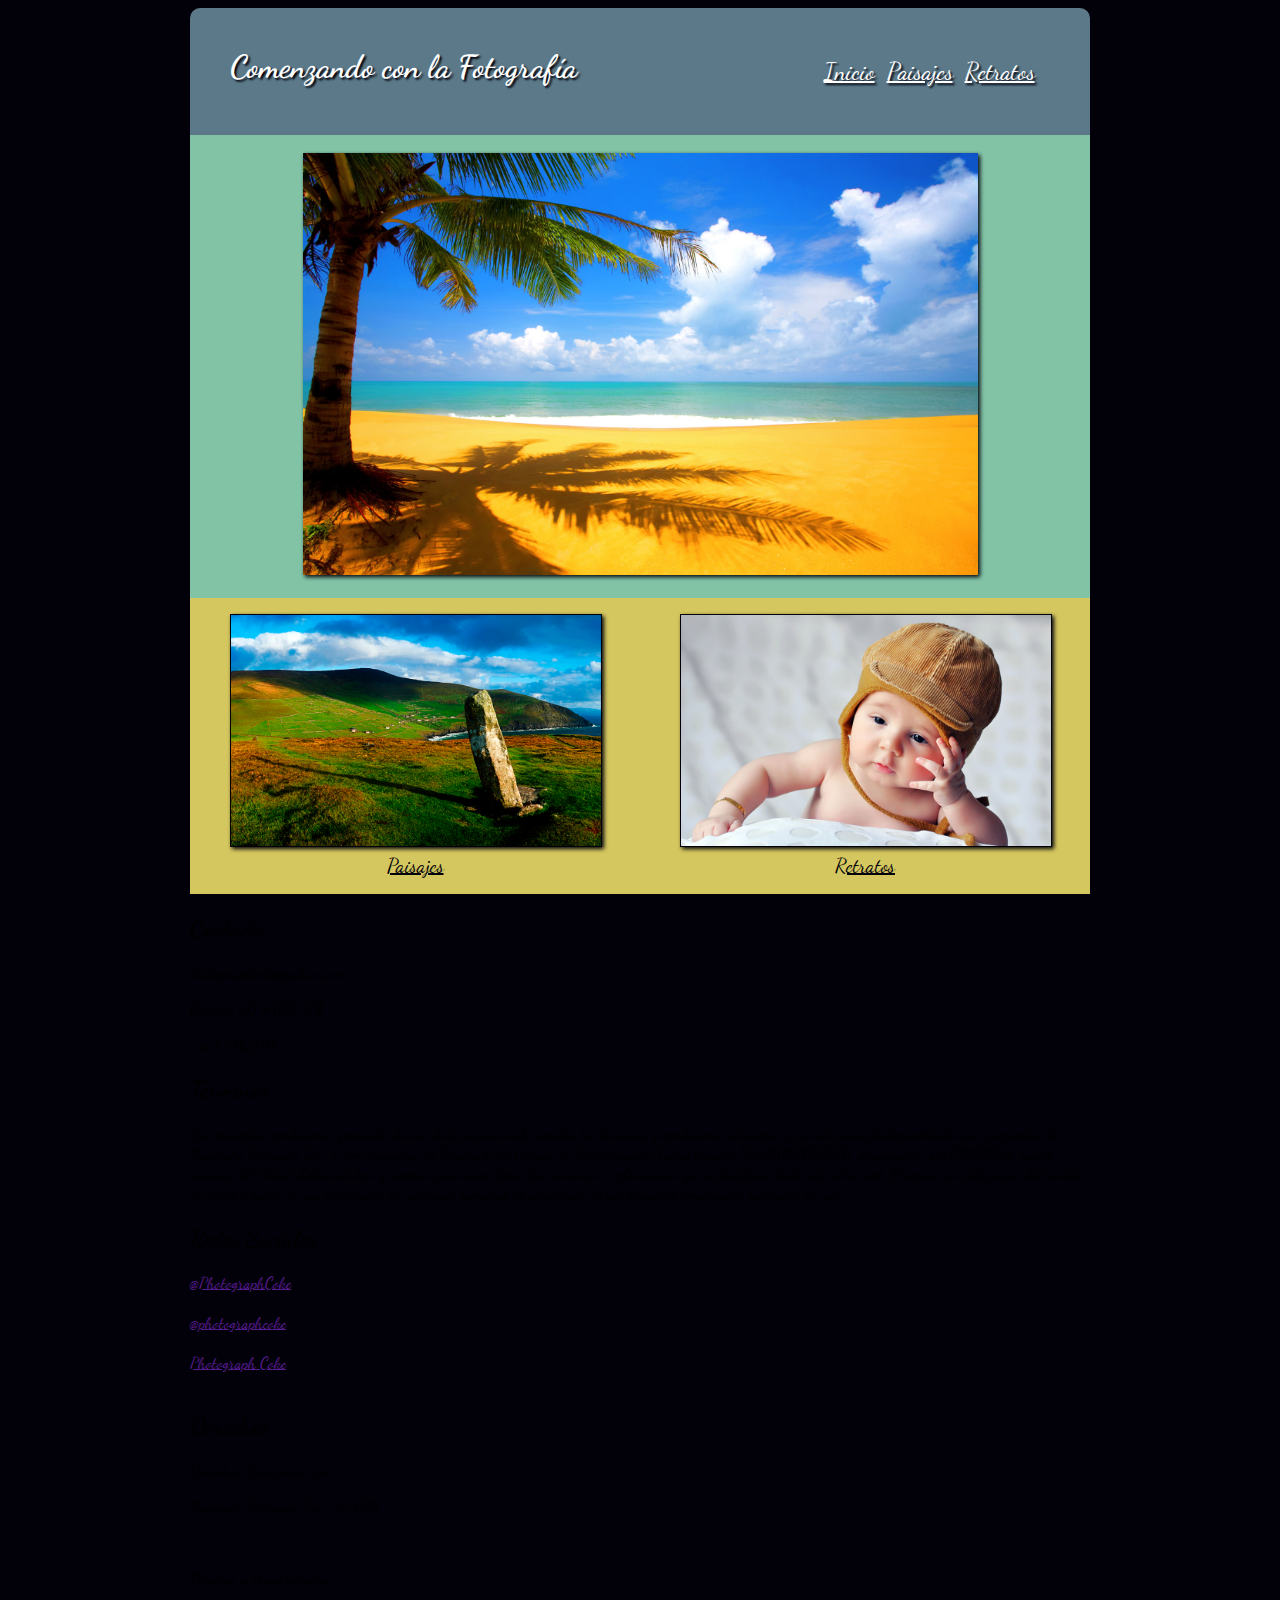
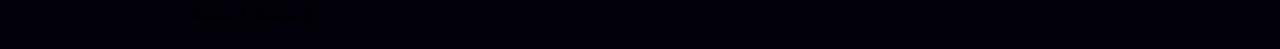
<file: index.html>
<!DOCTYPE html>
<html lang="es">

<head>
    <meta charset="UTF-8">
    <meta name="viewport" content="width=device-width, user-scalable=no">
    <meta name="author" content="Marlon A. Malagon G.">
    <meta http-equiv="X-UA-Compatible" content="ie=edge">
    <link href='https://fonts.googleapis.com/css?family=Dancing+Script' rel='stylesheet' type='text/css'>
    <link rel="stylesheet" href="css/estilo.css" type="text/css">
    <title>Comenzando con la Fotograf&iacute;a</title>
</head>

<body>
    <!-- Contenedor principal ** 
        Contenido que desempeña el cuerpo de sitio web responsivo -->
    <div class="contenido" role="main">

        <!-- Cabecera contenedora de Título y Menú **
            Caja contenedora del encabezado y menú de navegación-->
        <div class="box-encabezado-menu">

            <!-- Encabezado de Página ** 
                Título y pequeña descripción del sitio web -->
            <header id="encabezado">
                <h1 title="Comenzando con la Fotograf&iacute;a">
                    Comenzando con la Fotograf&iacute;a
                </h1>
            </header>

            <!-- Menú Prinicpal ** 
                Opciones de navegación del sitio web -->
            <nav id="menu-nav">
                <ul>
                    <li><a href="#index.html" title="Enlace a P&aacute;gina princicpal">Inicio</a></li>
                    <li><a href="paisajes.html" title="Enlace a Paisajes">Paisajes</a></li>
                    <li><a href="retratos.html" title="Enlace a Retratos"> Retratos </a></li>
                </ul>
            </nav>
        </div>

        <!-- Cuerpo principal de esta página <<Inicio>> ** 
            Descripción del tema principal del sitio web -->
        <section>
            <article class="box-central">
                <img id="img-central" src="imagenes/jpg/scenery_04.jpg" alt="Paisaje Playa Caribe&ntilde;a" title="Paisaje Playa Caribe&ntilde;a">
            </article>
            <article class="box-secundario">
                <div class="row-secundario">
                    <figure>
                        <a href="paginas/paisajes.html" title="Ir a Fotos de paisajes">
                            <img class="img-secundaria-psj" src="imagenes/jpg/scenery_01.jpg" alt="Paisaje Risco Irlandes" title="Paisaje Risco Irlandes">
                            <figcaption>Paisajes</figcaption>
                        </a>
                    </figure>
                    <figure>
                        <a href="paginas/retratos.html" title="Ir a Fotos de Retratos">
                            <img class="img-secundaria-rtt" src="imagenes/jpg/portrait_04.jpg" alt="Retrato Baby Boy" title="Retrato Baby Boy">
                            <figcaption>Retratos</figcaption>
                        </a>
                    </figure>
                </div>
            </article>
        </section>

        <!-- Pié de página del sitio web ** 
            Información de contacto, Descripción de Términos y condiciones de Uso, Acceso a Redes Sociales
            y Descripción de Derechos de Autor-->
        <footer>
            <div class="box-contacto" title="Informaci&oacute;n de contacto">
                <h2>Contacto</h2>
                <p>photographcoke@yahoo.com</p>
                <p>Carrera 50 #102-29</p>
                <p>+57 1 7467194</p>
            </div>
            <div class="box-terminos" title="T&eacute;rminos y condiciones de uso">
                <h2>T&eacute;rminos</h2>
                <p>
                    Las presentes condiciones generales de uso de la p&aacute;gina web, regulan los t&eacute;rminos y condiciones de acceso y uso de www.photographcoke.com, propiedad de Maincoke Techware Inc. &copy;, con domicilio en Bogot&aacute; y con C&oacute;digo de
                    Identificación Fiscal n&uacute;mero 94571007081976, en adelante, LA EMPRESA, que el usuario del Portal deber&aacute; de leer y aceptar para usar todos los servicios e informaci&oacute;n que se facilitan desde este sitio web. El acceso
                    y/o utilizaci&oacute;n del portal, de todos o parte de sus contenidos y/o servicios significa la aceptaci&oacute;n de las presentes condiciones generales de uso.
                </p>
            </div>
            <div class="box-redsocial" title="Informaci&oacute;n y contacto por Redes Sociales">
                <h2>Redes Sociales</h2>
                <!--Colocar los iconos de redes sociales-->
                <a href="" title="Seguir por Instagram">@PhotographCoke</a> <br><br>
                <a href="" title="Seguir por Twitter">@photographcoke</a> <br><br>
                <a href="" title="Seguir por LinkedIn">Photograph Coke</a> <br><br>
            </div>
            <div class="box-derechos" title="Descripci&oacute;n de Derechos Reservados del Autor">
                <h2>Derechos</h2>
                <p>Derechos Reservados por:</p>
                <p>Maincoke Techware Inc., &copy; 2018</p> <br>
                <p>Director y Desarrollador: </p>
                <p>Marlon A. Malag&oacute;n G.</p>
            </div>
        </footer>
    </div>
</body>

</html>
</file>
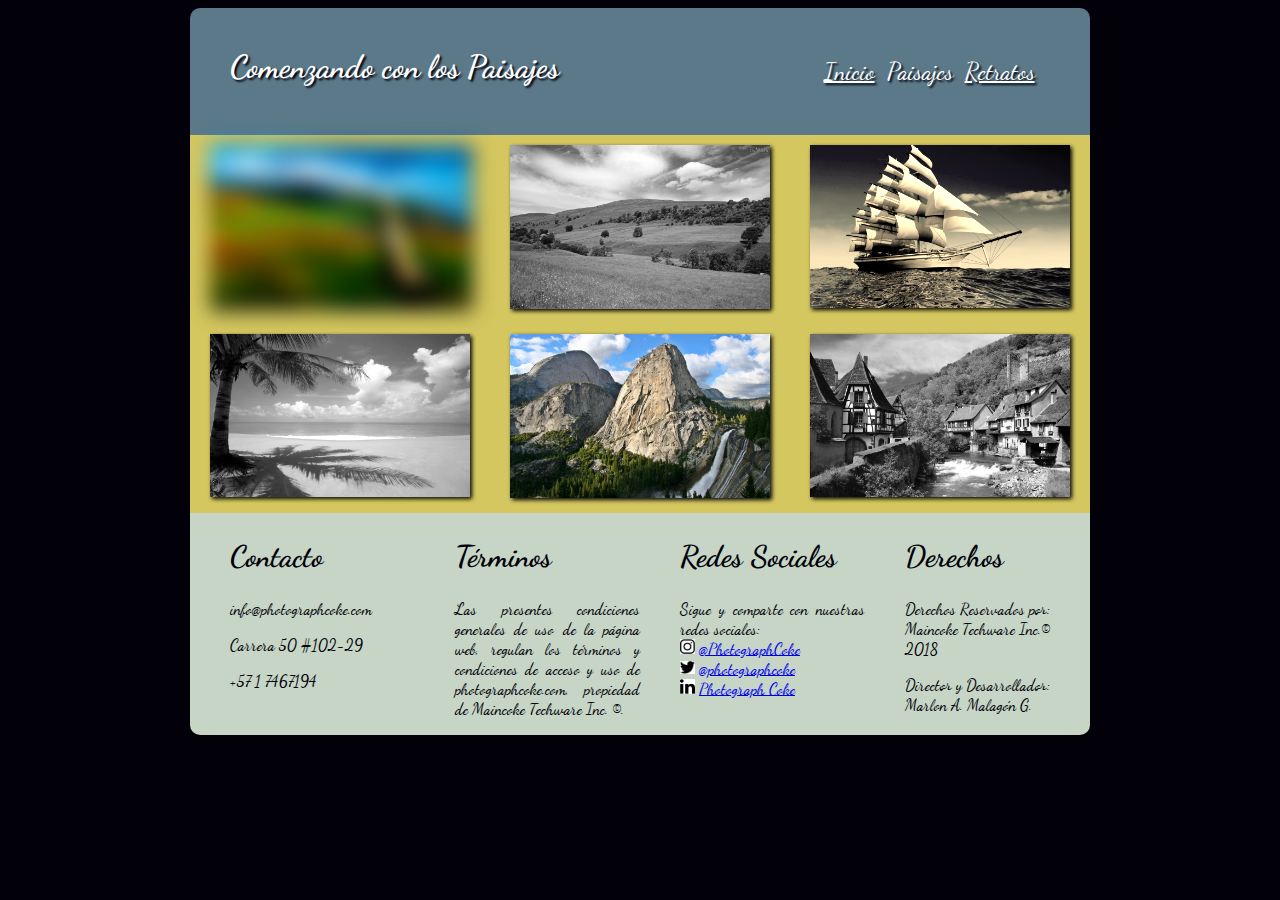
<file: paginas/paisajes.html>
<!DOCTYPE html>
<html lang="es">

<head>
    <meta charset="UTF-8">
    <meta name="viewport" content="width=device-width, user-scalable=no">
    <meta name="author" content="Marlon A. Malagon G.">
    <meta http-equiv="X-UA-Compatible" content="ie=edge">
    <link href='https://fonts.googleapis.com/css?family=Dancing+Script' rel='stylesheet' type='text/css'>
    <link rel="stylesheet" href="../css/estilo.css" type="text/css">
    <title>Comenzando con los Paisajes</title>
</head>

<body>
    <!-- Contenedor principal ** 
        Contenido que desempeña el cuerpo de sitio web responsivo -->
    <div class="contenido" role="main">

        <!-- Cabecera contenedora de Título y Menú **
            Caja contenedora del encabezado y menú de navegación-->
        <div class="box-encabezado-menu">

            <!-- Encabezado de Página ** 
                Título y pequeña descripción de la página -->
            <header id="encabezado">
                <h1 title="Comenzando con los Paisajes">
                    Comenzando con los Paisajes
                </h1>
            </header>

            <!-- Menú Prinicpal ** 
                Opciones de navegación del sitio web -->
            <nav id="menu-nav">
                <ul>
                    <li><a href="../index.html" title="Enlace a P&aacute;gina princicpal">Inicio</a></li>
                    <li class="activado"><a href="paisajes.html" title="Enlace a Paisajes">Paisajes</a></li>
                    <li><a href="retratos.html" title="Enlace a Retratos"> Retratos </a></li>
                </ul>
            </nav>
        </div>

        <!-- Cuerpo principal de esta página <<Paisajes>> ** 
            Descripción de uno de los temas del sitio web -->
        <section>
            <article class="box-galeria">
                <div class="row-galeria">
                    <figure>
                        <img src="../imagenes/jpg/scenery_01.jpg" alt="Paisaje Risco Irlandes" title="Paisaje Risco Irlandes">
                    </figure>
                    <figure>
                        <img src="../imagenes/jpg/scenery_02.jpg" alt="Paisaje Campo Primaveral" title="Paisaje Campo Primaveral">
                    </figure>
                    <figure>
                        <img src="../imagenes/jpg/scenery_03.jpg" alt="Paisaje Velero sobre Mar" title="Paisaje Velero sobre Mar">
                    </figure>
                    <figure>
                        <img src="../imagenes/jpg/scenery_04.jpg" alt="Paisaje Playa Caribe&ntilde;a" title="Paisaje Playa Caribe&ntilde;a">
                    </figure>
                    <figure>
                        <img src="../imagenes/jpg/scenery_05.jpg" alt="Paisaje Monta&ntilde;as Griegas" title="Paisaje Monta&ntilde;as Griegas">
                    </figure>
                    <figure>
                        <img src="../imagenes/jpg/scenery_06.jpg" alt="Paisaje Aldea en Polonia" title="Paisaje Aldea en Polonia">
                    </figure>
                </div>
            </article>
        </section>

        <!-- Pié de página del sitio web ** 
            Información de contacto, Descripción de Términos y condiciones de Uso, Acceso a Redes Sociales
            y Descripción de Derechos de Autor-->
        <footer id="box-pie-pagina">
            <div class="row-secundario">
                <div class="foot-contacto" title="Informaci&oacute;n de contacto">
                    <h2>Contacto</h2>
                    <p>info@photographcoke.com</p>
                    <p>Carrera 50 #102-29</p>
                    <p>+57 1 7467194</p>
                </div>
                <div class="foot-terminos" title="T&eacute;rminos y condiciones de uso">
                    <h2>T&eacute;rminos</h2>
                    <p>
                        Las presentes condiciones generales de uso de la p&aacute;gina web, regulan los t&eacute;rminos y condiciones de acceso y uso de photographcoke.com, propiedad de Maincoke Techware Inc. &copy;.
                    </p>
                </div>
                <div class="foot-redsocial" title="Informaci&oacute;n y contacto por Redes Sociales">
                    <h2>Redes Sociales</h2>
                    <ul>
                        <li>Sigue y comparte con nuestras redes sociales:</li>
                        <li>
                            <img id="ico-instagram" src="../imagenes/png-ico/icono_instagram.png" alt="Icono Instagram" title="Instagram">
                            <a href="#" title="Seguir por Instagram">@PhotographCoke</a>
                        </li>
                        <li>
                            <img id="ico-twitter" src="../imagenes/png-ico/icono_twitter.png" alt="Icono Twitter" title="Twitter">
                            <a href="#" title="Seguir por Twitter">@photographcoke</a>
                        </li>
                        <li>
                            <img id="ico-linkedin" src="../imagenes/png-ico/icono_linkedin.png" alt="Icono LinkedIn" title="LinkedIn">
                            <a href="#" title="Seguir por LinkedIn">Photograph Coke</a>
                        </li>
                    </ul>
                </div>
                <div class="foot-derechos" title="Descripci&oacute;n de Derechos Reservados del Autor">
                    <h2>Derechos</h2>
                    <p>Derechos Reservados por:<br>Maincoke Techware Inc.&copy;<br>2018</p>
                    <p>Director y Desarrollador:<br>Marlon A. Malag&oacute;n G.</p>
                </div>
            </div>
        </footer>
    </div>
</body>

</html>
</file>
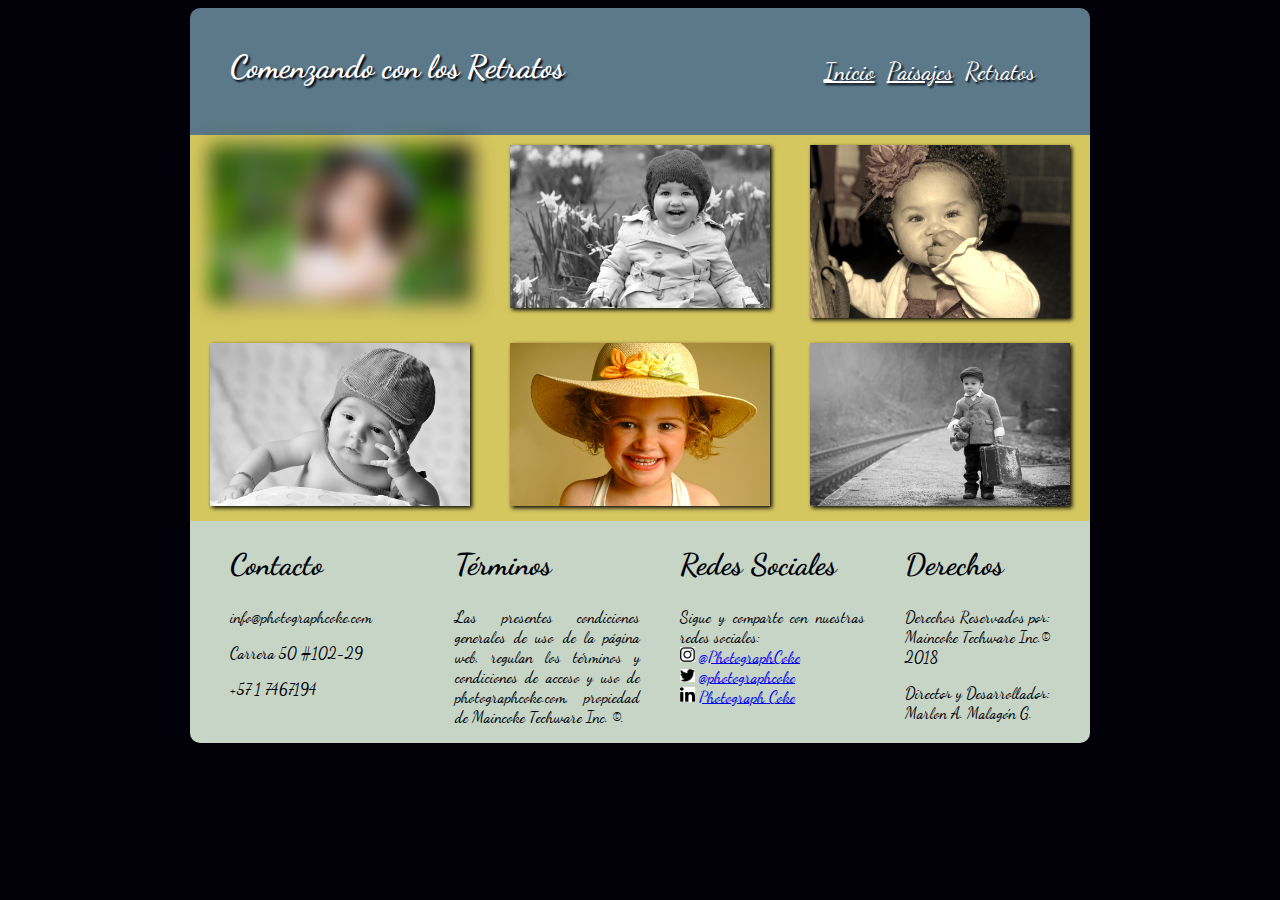
<file: paginas/retratos.html>
<!DOCTYPE html>
<html lang="es">

<head>
    <meta charset="UTF-8">
    <meta name="viewport" content="width=device-width, user-scalable=no">
    <meta name="author" content="Marlon A. Malagon G.">
    <meta http-equiv="X-UA-Compatible" content="ie=edge">
    <link href='https://fonts.googleapis.com/css?family=Dancing+Script' rel='stylesheet' type='text/css'>
    <link rel="stylesheet" href="../css/estilo.css" type="text/css">
    <title>Comenzando con los Retratos</title>
</head>

<body>
    <!-- Contenedor principal ** 
        Contenido que desempeña el cuerpo de sitio web responsivo -->
    <div class="contenido" role="main">

        <!-- Cabecera contenedora de Título y Menú **
            Caja contenedora del encabezado y menú de navegación-->
        <div class="box-encabezado-menu">

            <!-- Encabezado de Página ** 
                Título y pequeña descripción de la página -->
            <header id="encabezado">
                <h1 title="Comenzando con los Retratos">
                    Comenzando con los Retratos
                </h1>
            </header>

            <!-- Menú Prinicpal ** 
                Opciones de navegación del sitio web -->
            <nav id="menu-nav">
                <ul>
                    <li><a href="../index.html" title="Enlace a P&aacute;gina princicpal">Inicio</a></li>
                    <li><a href="paisajes.html" title="Enlace a Paisajes">Paisajes</a></li>
                    <li class="activado"><a href="retratos.html" title="Enlace a Retratos"> Retratos </a></li>
                </ul>
            </nav>
        </div>

        <!-- Cuerpo principal de esta página <<Retratos>> ** 
            Descripción de uno de los temas del sitio web -->
        <section>
            <article class="box-galeria">
                <div class="row-galeria">
                    <figure>
                        <img src="../imagenes/jpg/portrait_01.jpg" alt="Paisaje Risco Irlandes" title="Paisaje Risco Irlandes">
                    </figure>
                    <figure>
                        <img src="../imagenes/jpg/portrait_02.jpg" alt="Paisaje Campo Primaveral" title="Paisaje Campo Primaveral">
                    </figure>
                    <figure>
                        <img src="../imagenes/jpg/portrait_03.jpg" alt="Paisaje Velero sobre Mar" title="Paisaje Velero sobre Mar">
                    </figure>
                    <figure>
                        <img src="../imagenes/jpg/portrait_04.jpg" alt="Paisaje Playa Caribe&ntilde;a" title="Paisaje Playa Caribe&ntilde;a">
                    </figure>
                    <figure>
                        <img src="../imagenes/jpg/portrait_05.jpg" alt="Paisaje Monta&ntilde;as Griegas" title="Paisaje Monta&ntilde;as Griegas">
                    </figure>
                    <figure>
                        <img src="../imagenes/jpg/portrait_06.jpg" alt="Paisaje Aldea en Polonia" title="Paisaje Aldea en Polonia">
                    </figure>
                </div>
            </article>
        </section>

        <!-- Pié de página del sitio web ** 
            Información de contacto, Descripción de Términos y condiciones de Uso, Acceso a Redes Sociales
            y Descripción de Derechos de Autor-->
        <footer id="box-pie-pagina">
            <div class="row-secundario">
                <div class="foot-contacto" title="Informaci&oacute;n de contacto">
                    <h2>Contacto</h2>
                    <p>info@photographcoke.com</p>
                    <p>Carrera 50 #102-29</p>
                    <p>+57 1 7467194</p>
                </div>
                <div class="foot-terminos" title="T&eacute;rminos y condiciones de uso">
                    <h2>T&eacute;rminos</h2>
                    <p>
                        Las presentes condiciones generales de uso de la p&aacute;gina web, regulan los t&eacute;rminos y condiciones de acceso y uso de photographcoke.com, propiedad de Maincoke Techware Inc. &copy;.
                    </p>
                </div>
                <div class="foot-redsocial" title="Informaci&oacute;n y contacto por Redes Sociales">
                    <h2>Redes Sociales</h2>
                    <ul>
                        <li>Sigue y comparte con nuestras redes sociales:</li>
                        <li>
                            <img id="ico-instagram" src="../imagenes/png-ico/icono_instagram.png" alt="Icono Instagram" title="Instagram">
                            <a href="#" title="Seguir por Instagram">@PhotographCoke</a>
                        </li>
                        <li>
                            <img id="ico-twitter" src="../imagenes/png-ico/icono_twitter.png" alt="Icono Twitter" title="Twitter">
                            <a href="#" title="Seguir por Twitter">@photographcoke</a>
                        </li>
                        <li>
                            <img id="ico-linkedin" src="../imagenes/png-ico/icono_linkedin.png" alt="Icono LinkedIn" title="LinkedIn">
                            <a href="#" title="Seguir por LinkedIn">Photograph Coke</a>
                        </li>
                    </ul>
                </div>
                <div class="foot-derechos" title="Descripci&oacute;n de Derechos Reservados del Autor">
                    <h2>Derechos</h2>
                    <p>Derechos Reservados por:<br>Maincoke Techware Inc.&copy;<br>2018</p>
                    <p>Director y Desarrollador:<br>Marlon A. Malag&oacute;n G.</p>
                </div>
            </div>
        </footer>
    </div>
</body>

</html>
</file>
<file: css/estilo.css>
/* ** Hoja de Estilos de Sitio PhotographCoke ** */


/* ----// Configuraciones Generales \\---- 
==========================================*/

@font-face {
    font-family: Dancing Script;
    src: url(../fuentes/Dancing-Script.ttf);
}

body {
    font-family: Dancing Script;
    background: #02010a;
    align-content: center;
}

img {
    width: 100%;
    -webkit-filter: drop-shadow(2px 2px 2px #02010a);
    -moz-filter: drop-shadow(2px 2px 2px #02010a);
    filter: drop-shadow(2px 2px 2px #02010a);
}


/* ----// Contenedor Padre del Cuerpo de página \\----
======================================================*/

.contenido {
    margin: 0;
    padding: 0;
    width: 100%;
    display: -webkit-flex;
    display: flex;
    -webkit-flex-flow: row wrap;
    -ms-flex-flow: row wrap;
    flex-flow: row wrap;
}


/* ----// Encabezado: Título y Menú de Navegación \\----
========================================================*/

.box-encabezado-menu {
    color: white;
    width: 100%;
    background: #5b7989;
    padding: 2em 0.5em;
    border-radius: 10px 10px 0px 0px;
    align-content: center;
    text-align: center;
    display: -webkit-flex;
    display: flex;
    flex-direction: column;
}


/* ----// Efecto de animación SlideIn: Cabecera Animada con efecto de subida y bajada \\---
===========================================================================================*/

.box-encabezado-menu {
    animation: slidein 1.5s;
    -webkit-animation: slidein 1.5s;
    -moz-animation: slidein 1.5s;
}

@keyframes slidein {
    0% {
        margin-top: 150%;
    }
    60% {
        margin-top: -5%;
    }
    100% {
        margin-top: 0%;
    }
}

@-webkit-keyframes slidein {
    0% {
        margin-top: 150%;
    }
    60% {
        margin-top: -5%;
    }
    100% {
        margin-top: 0%;
    }
}


/* =================================================================================*/

#encabezado {
    color: white;
    padding: 0 1em;
    text-shadow: 2px 2px 2px #02010a;
    text-align: center;
    display: -webkit-flex;
    display: flex;
    flex-direction: column;
}

#encabezado h1 {
    margin: 0;
}

#menu-nav {
    padding: 0 0.5em;
    margin: 0 auto;
    text-align: center;
    display: -webkit-flex;
    display: flex;
    flex-direction: column;
}

#menu-nav ul {
    width: 100%;
    padding: 0;
    list-style: none;
    text-align: center;
    margin: auto;
}

#menu-nav li {
    margin: 0;
    display: inline;
    padding: 0.5em 0 0.5em 0.5em;
}

#menu-nav li a {
    color: white;
    font-size: 1.30rem;
    text-shadow: 2px 2px 2px #02010a;
    display: inline-block;
    text-align: center;
    margin: 0;
}


/* ---// Efecto Menú: Opción de menú seleccionado \\---*/

#menu-nav .activado a:link {
    text-decoration: none;
    text-decoration-line: none;
}


/* ----// Contenido: Sección Principal * Imagen Central \\---
=============================================================*/

.box-central {
    color: white;
    background: #82c3a6;
    width: 100%;
    text-align: center;
}

#img-central {
    width: 70%;
    padding: 1vh 1vw;
    margin: 1vh 1vw;
}


/* ----// Contenido: Sección Secundaria * Imagenes de Enlace \\----
===================================================================*/

.box-secundario {
    color: #02010a;
    background: #d5c75f;
    width: 100%;
    text-align: center;
    display: -webkit-flex;
    display: flex;
    flex-direction: column;
}

.row-secundario {
    display: -webkit-flex;
    display: flex;
    flex-direction: column;
}

.box-secundario a {
    color: #02010a;
    font-size: 1.25em;
}

img[class^="img-secundaria"] {
    width: 100%;
    border: solid 1px #02010a;
    transition-duration: 0.6s;
    transition-timing-function: ease-in-out;
}


/* ----// Efectos de Transformación de Imágenes de Cuerpo Secundario en index \\----
====================================================================================*/

.img-secundaria-psj:hover {
    transform: rotate(10deg);
    border: solid 2px #82c3a6;
    -webkit-filter: drop-shadow(2px 2px 2px #82c3a6);
    -moz-filter: drop-shadow(2px 2px 2px #82c3a6);
    filter: drop-shadow(2px 2px 2px #82c3a6);
}

.img-secundaria-rtt:hover {
    transform: translate(20px, -5px);
    border: solid 2px #82c3a6;
    -webkit-filter: drop-shadow(2px 2px 2px #82c3a6);
    -moz-filter: drop-shadow(2px 2px 2px #82c3a6);
    filter: drop-shadow(2px 2px 2px #82c3a6);
}


/* ----// Contenido de Galeria de Imágenes: Estilo y efectos a Imágenes de las Galerias del sitio web  \\----
=============================================================================================================*/

.box-galeria {
    color: #02010a;
    background: #d5c75f;
    width: 100%;
    text-align: center;
    align-content: center;
    display: -webkit-flex;
    display: flex;
    flex-direction: column;
    flex-flow: wrap;
}

.row-galeria {
    display: -webkit-flex;
    display: flex;
    flex-direction: column;
    flex-basis: 100%;
}

.row-galeria figure:first-child {
    -webkit-filter: blur(10px);
    -moz-filter: blur(10px);
    filter: blur(10px);
}

.row-galeria figure:nth-child(3) {
    -webkit-filter: sepia(90%);
    -moz-filter: sepia(90%);
    filter: sepia(90%);
}

.row-galeria figure:nth-child(even) {
    -webkit-filter: grayscale(100%);
    -moz-filter: grayscale(100%);
    filter: grayscale(100%);
}


/* ----// Pié de Página General: Estilo de Pié de página para todo el sitio web \\----
====================================================================================== */

#box-pie-pagina {
    color: #02010a;
    background: #c6d5c5;
    width: 100%;
    border-radius: 0 0 10px 10px;
    display: -webkit-flex;
    display: flex;
    flex-direction: column;
}

div[class|="foot"] {
    width: 100%;
    text-align: justify;
    margin: 0.5vh 0 0.5vh 10vw;
}

div[class|="foot"] p,
div[class|="foot"] li {
    padding-right: 25%;
}

.foot-redsocial ul,
.foot-redsocial li {
    list-style: none;
    padding: 0;
}

img[id|="ico"] {
    width: 15px !important;
    -webkit-filter: none !important;
    -moz-filter: none !important;
    filter: none !important;
}


/* ----// Estilo Adaptativo: Cambio de Propiedades de Elementos, ID y Clases \\----
===================================================================================*/

@media (min-width: 900px) {
    /* ----//   General   \\---- */
    .contenido {
        width: 900px;
        margin-left: auto;
        margin-right: auto;
    }
    /* ----// Encabezado \\---- */
    .box-encabezado-menu {
        display: block;
    }
    #encabezado {
        float: left;
        margin: 0.5em 1em;
    }
    #menu-nav {
        float: right;
        padding: 0.5em 1em;
        margin: 0.5em 1em;
    }
    #menu-nav ul {
        width: 250px;
        list-style: none;
        text-align: center;
    }
    #menu-nav li a {
        font-size: 1.5rem;
    }
    /* ------// Cont. Central \\------ */
    #img-central {
        width: 75%;
        padding: 1vh 1vw;
        margin: 1vh 1vw;
    }
    /* ----// Cont.  Secundario \\---- */
    .row-secundario {
        display: -webkit-flex;
        display: flex;
        flex-direction: row;
    }
    /* ------// Cont. Galeria\\------ */
    .row-galeria figure {
        margin: 10px 20px;
        width: 260px;
    }
    .box-galeria {
        width: 900px;
    }
    .row-galeria {
        display: -webkit-flex;
        display: flex;
        flex-direction: row-reverse;
        flex-flow: wrap;
    }
    /* ----//   Pié de Página   \\---- */
    div[class|="foot"] {
        width: 225px;
        clear: both;
        margin: 0px 0px 0px 40px;
        padding: 0;
        font-size: 1.25em;
    }
    div[class|="foot"] p,
    div[class|="foot"] li {
        font-size: 0.8em;
        padding-right: 0;
    }
}
</file>
